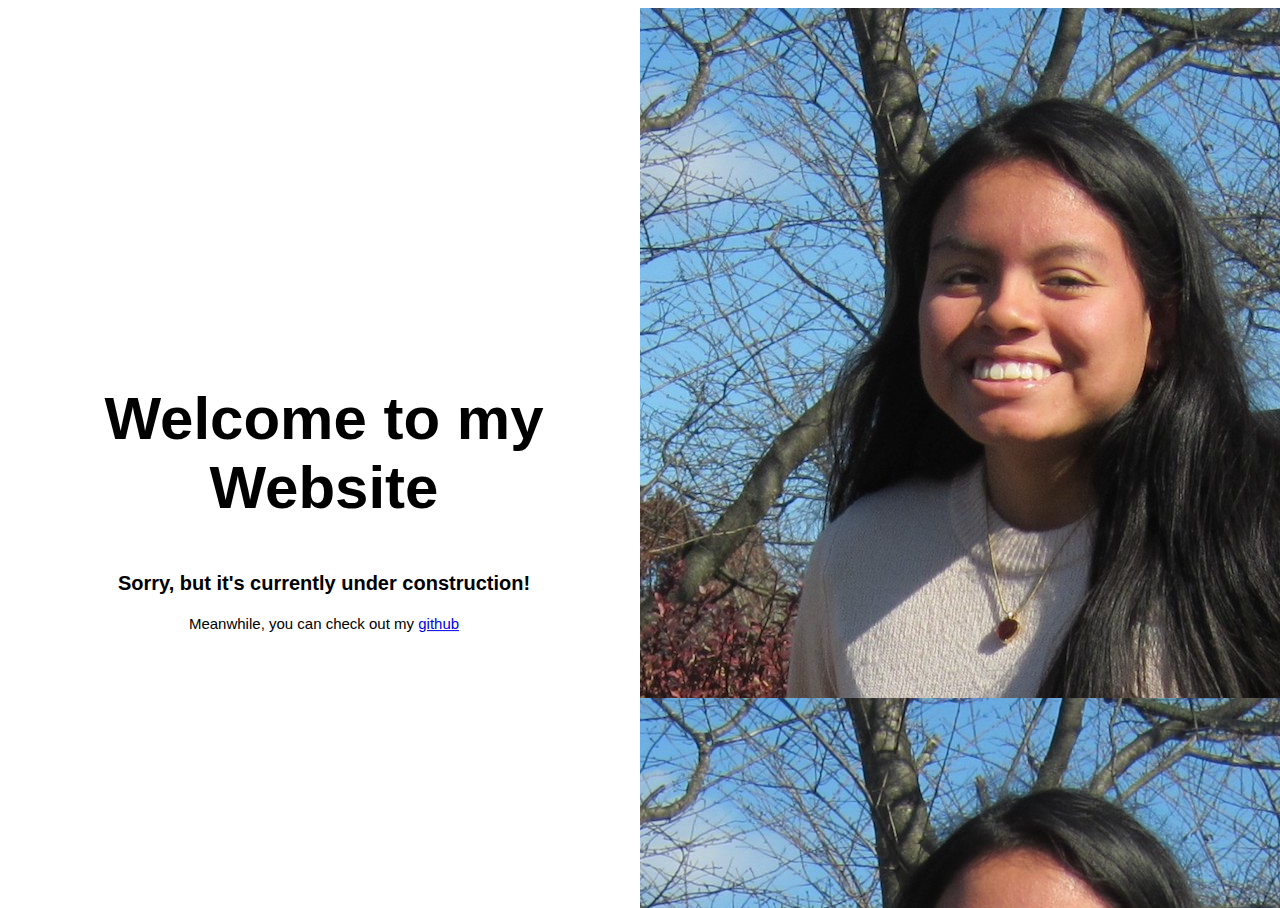
<file: Personal-Website/index.html>
<!doctype html>
<html>

<head>
  <meta charset="utf-8">
  <title>Personal Website</title>
  <link rel="stylesheet" href="style.css">
  <!-- <link href="https://fonts.googleapis.com/css?family=Montserrat" rel="stylesheet"> -->
</head>

<body>
  <div id="app">
    <!-- <h1>My Personal Website</h1> -->
   <!--  <div class="navbar-row">
      <div class="navbar-row" id="option1"> <a href="about_me/about_me.html" class="navbar-tab">About me</a></div>
      <div class="navbar-row" id="option2"> <a href="projects/projects.html" class="navbar-tab">Projects</p></div>
      <div class="navbar-row" id="option3"> <a href="contact_me/contact_me.html" class="navbar-tab">Contact Info</a></div>
    </div> -->

    <div class="container">
      <div class="column-welcome-message" >
        <div class="column-welcome-message-text">
          <h2>Welcome to my Website</h2>
          <h3>Sorry, but it's currently under construction!</h3>
          <p>Meanwhile, you can check out my <a href="https://github.com/vkrosas1">github</a></p> 
           
        </div>
      </div>
      <div class="column-picture">
        <div id="actual-picture"></div>
      </div>

</div>


</body>

</html>
</file>
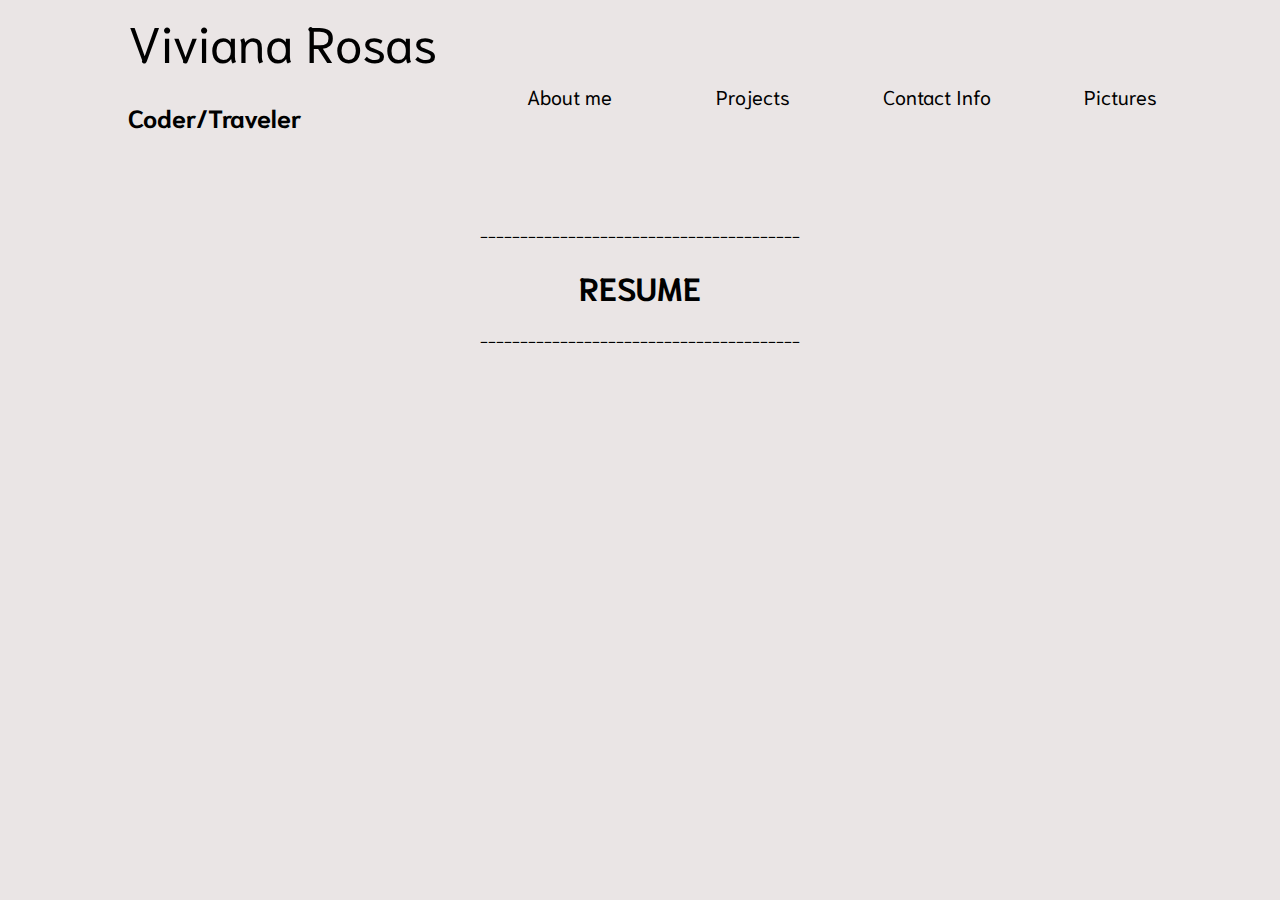
<file: Personal-Website/about_me/about_me.html>
<!DOCTYPE html>
<html>
  <head>
    <meta charset="utf-8" />
    <title>About Me</title>
    <link rel="stylesheet" href="about_me.css" />
    <link
      href="https://fonts.googleapis.com/css?family=Niramit"
      rel="stylesheet"
    />
  </head>

  <body>
    <div id="app">
      <div class="navbar-row">
        <div class="navbar-row" id="name">
          <span>
            <a href="../home/home.html" class="navbar-name"> Viviana Rosas</a
            ><br />
            <b>Coder/Traveler</b></span
          >
        </div>
        <div class="navbar-row" id="option1">
          <a href="../about_me/about_me.html" class="navbar-tab">About me</a>
        </div>
        <div class="navbar-row" id="option2">
          <a href="../projects/projects.html" class="navbar-tab">Projects</a>
        </div>
        <div class="navbar-row" id="option3">
          <a href="../contact_me/contact_me.html" class="navbar-tab"
            >Contact Info</a
          >
        </div>
        <div class="navbar-row" id="option4">
          <a href="../pictures/pictures.html" class="navbar-tab">Pictures</a>
        </div>
      </div>

      <div id="resume">
        <p>----------------------------------------</p>
        <h1>RESUME</h1>
        <p>----------------------------------------</p>
      </div>
    </div>
    <script src="https://ajax.googleapis.com/ajax/libs/jquery/2.1.1/jquery.min.js"></script>
    <script type="text/javascript" src="about_me.js"></script>
  </body>
</html>
</file>
<file: Personal-Website/style.css>
html { 
	height: 100vh; 
	width: 100vw; 
	font-family: 'Montserrat', sans-serif;
}

a.navbar-tab {
    color: black;
    text-decoration: none; 
    font-size:30px; 
}


#app { 

}

h1 { 
	text-align: center;
}


h3 { 

	font-size:20px;
}

p { 
 	font-size: 15px;
}

.navbar-row { 
 	height: 50px;
 	
 	font-size:20px;
}

#option1{ 
 	float: left;
    width: 33.33%;
 	background-color: #ff00008a;

 	text-align: center;
 	position: relative;
	top: 50%;
	transform: translateY(-50%); 
}

#option2{ 
 	float: left;
    width: 33.33%;
 	background-color: orange; 

 	text-align: center;
 	position: relative;
	top: 50%;
	transform: translateY(-50%); 
}


#option3{ 
 	float: left;
    width: 33.33%;
 	background-color: #8000808f;

 	text-align: center;
 	position: relative;
	top: 50%;
	transform: translateY(-50%); 
}

/* Create two equal columns that floats next to each other */
.column-welcome-message {
    float: left;

    width: 50%;
   	height: 100vh;

    /*background-color: lightblue; */
}

.column-welcome-message-text{ 
	text-align: center;
	font-size:40px;
	position: relative;
	top: 50%;
	transform: translateY(-50%); 
}

.column-picture { 
	/*background: url("welcome-image-p2.png");*/
	background-size: cover;
	background-position: center;
	background-attachment: fixed;

	float: right;

	width: 50%; 
	height: 100vh;

	background-color: pink; 
}

#actual-picture{ 
	background: url("welcome-image-p5.jpg");

	height: 100vh;
	width: 100vw;

 }
</file>
<file: Personal-Website/about_me/about_me.css>
html { 
font-family: 'Niramit', sans-serif;
background-color: #EAE5E5;
 }

h1, p{ 
  text-align: center;
 }

a.navbar-name { 
  color: black;
  text-decoration: none;
 }


a.navbar-tab {
    color: black;
    text-decoration: none; 
    text-align: center;
    font-size:20px; 
    position: relative;
    top: 50%;
    transform: translateY(50%);
}



a:hover { 
  color:#60D0D3;
 }

/*This is for the topmost bar*/
.navbar-row { 
  height: 150px;
  padding-right:40px;
  
  
}

/*This is for the my name and occupation part of the website*/
span {
  font-size: 50px;
  color: black;
  text-decoration: none; 
}

span b {
  font-size: 50%;
}

#name { 
  padding-left: 120px;
  float: left; 
  width: 40%;
  font-size: 40px; 

 }


#option1{ 
  float: left;
  width: 15%;
/*  background-color: #ff00008a;
*/
  text-align: center;
  position: relative;
  top: 50%;
  transform: translateY(-50%); 
}

/*#option1.selected { 
  color: #D1C926;
 }*/


#option2{ 
  float: left;
  width: 15%;
/*  background-color: orange; 
*/
  text-align: center;
  position: relative;
  top: 50%;
  transform: translateY(-50%); 
}


#option3{ 
  float: left;
  width: 15%;
/*  background-color: #8000808f;
*/
  text-align: center;
  position: relative;
  top: 50%;
  transform: translateY(-50%);

}

#option4{ 
  float: left;
  width: 15%;
/*  background-color: #8000808f;
*/
  text-align: center;
  position: relative;
  top: 50%;
  transform: translateY(-50%);

}


/* ---- everything having to do with my personal info including resume is down here! ---- */

#resume { 
  padding-top: 50px;


  animation-name: fadeIn;

  animation-duration: 5.0s;
 }

 @keyframes fadeIn {
  from {opacity: 0} 
  to {opacity: 1}
}




/*--- everything having to do with the slideshow is down here ----*/
* {box-sizing:border-box}
</file>
